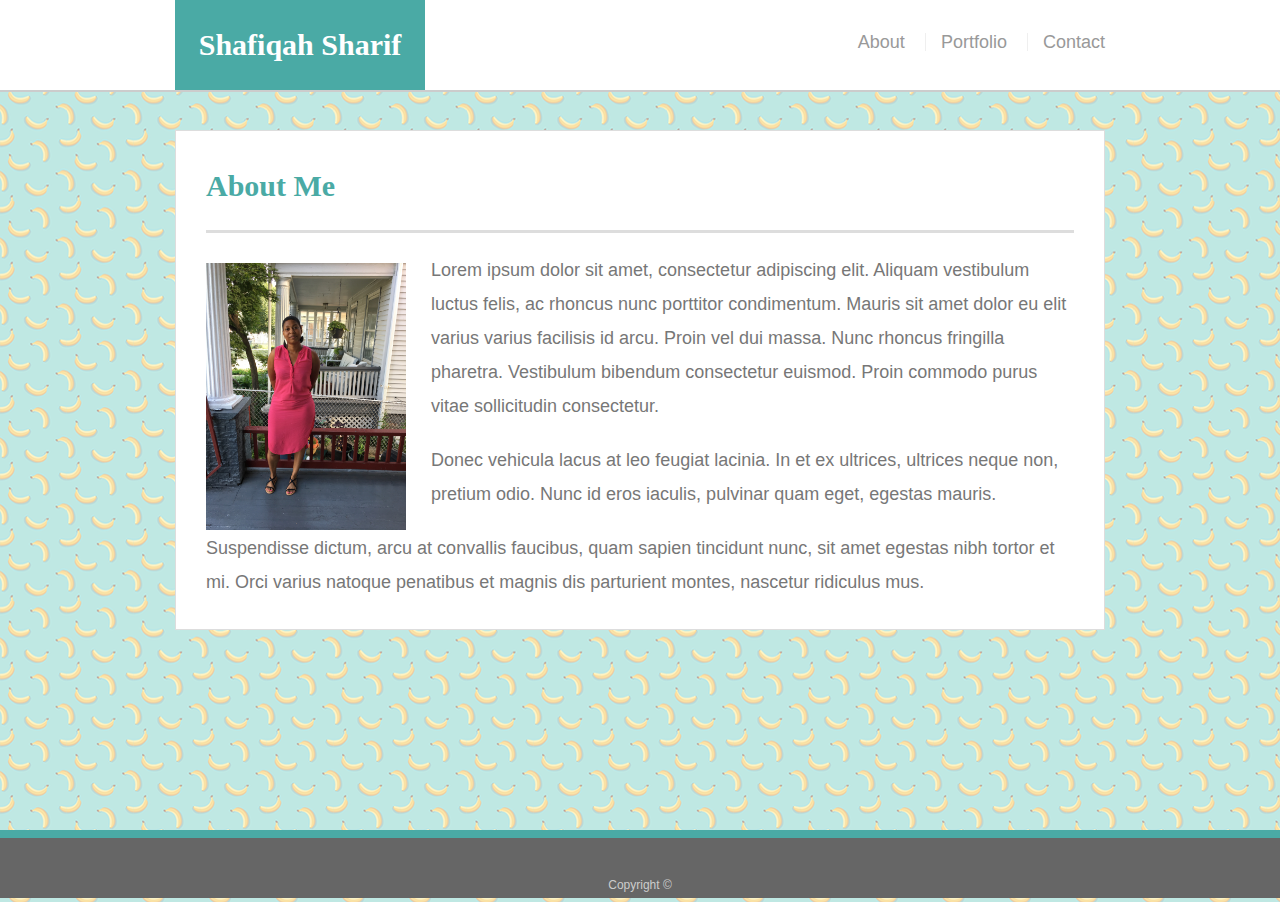
<file: index.html>
<!doctype html>
<html lang="en-us">

<head>
  <meta charset="UTF-8">
  <meta name="viewport" content="width=device-width, initial-scale=1, shrink-to-fit=no">
  
  <link rel="stylesheet" href="https://stackpath.bootstrapcdn.com/bootstrap/4.1.3/css/bootstrap.min.css"> 

  <title>About | Shafiqah</title>
  <link rel="stylesheet" href="assets/css/responsive.css">
</head>

<body>
  <header
  h1
  navbar-expand{-sm|-md|-lg|-xl}>
</header>

    

  <header id="masthead">
    <div class="container">
      <a href="index.html" id="logo">Shafiqah Sharif</a>
      <nav>
        <a href="index.html">About</a>
        <a href="portfolio.html">Portfolio</a>
        <a href="contact.html">Contact</a>
      </nav>
    </div>
  </header>

  <div id="main-container" class="container">
    <section class="main-section">
      <h1>About Me</h1>

      <img src="assets/images/IMG_4198 copy.jpg" class="auth-image" alt="Shafiqah">

      <p>Lorem ipsum dolor sit amet, consectetur adipiscing elit. Aliquam vestibulum luctus felis, ac rhoncus nunc porttitor condimentum. Mauris sit amet dolor eu elit varius varius facilisis id arcu. Proin vel dui massa. Nunc rhoncus fringilla pharetra. Vestibulum bibendum consectetur euismod. Proin commodo purus vitae sollicitudin consectetur.</p>

      <p>Donec vehicula lacus at leo feugiat lacinia. In et ex ultrices, ultrices neque non, pretium odio. Nunc id eros iaculis, pulvinar quam eget, egestas mauris.</p>

      <p>Suspendisse dictum, arcu at convallis faucibus, quam sapien tincidunt nunc, sit amet egestas nibh tortor et mi. Orci varius natoque penatibus et magnis dis parturient montes, nascetur ridiculus mus.</p>

    </section>

  </div>

  <footer>
    <div class="container">
      Copyright &copy; 
    </div>
  </footer>
</body>

</html>
</file>
<file: assets/css/responsive.css>
body {
  font-family: "Arial", "Helvetica Neue", "Helvetica", "sans-serif";
  font-size: 18px;
  line-height: 34px;
  color: #777;
  background: url("../images/bananas.png");
}

* {
  box-sizing: border-box;
}

/* general */

.container {
  width: 100%;
  max-width: 960px;
  margin: 0 auto;
  clear: both;
}

h1,
h2,
h3,
p {
  margin-bottom: 20px;
}

p:last-child {
  margin-bottom: 0;
}

h1,
h2,
h3 {
  font-family: Georgia, Times, "Times New Roman", serif;
  font-weight: 700;
  color: #4aaaa5;
}

h1  {
  padding-bottom: 20px;
  font-size: 30px;
  line-height: 49px;
  border-bottom: 3px solid #ddd;
}

h2,
h3 {
  font-size: 22px;
}

/* header */

#masthead {
  position: fixed;
  z-index: 99;
  width: 100%;
  margin: 0 0 30px;
  overflow: auto;
  color: #fff;
  background: #fff;
  border-bottom: 2px solid #ccc;
}

#logo {
  float: left;
  width: 250px;
  height: 90px;
  font-family: Georgia, Times, "Times New Roman", serif;
  font-size: 30px;
  font-weight: 700;
  line-height: 90px;
  color: #fff;
  text-align: center;
  text-decoration: none;
  background: #4aaaa5;
}

nav {
  float: right;
  margin-top: 25px;
}

nav a {
  display: inline-block;
  padding-left: 15px;
  margin-left: 15px;
  line-height: 18px;
  color: #999;
  text-decoration: none;
  border-left: 1px solid #efefef;
}

nav a:first-child {
  border-left: 0 none;
}

/* footer */

footer {
  padding: 30px 0;
  clear: both;
  font-size: 12px;
  color: #fff;
  color: #ccc;
  text-align: center;
  background: #666;
  border-top: 8px solid #4aaaa5;
  height: 50px;
}

h3, h2 {
  padding-bottom: 20px;
  margin-bottom: 15px;
  line-height: 22px;
  border-bottom: 2px solid #eee;
}

/* main */

#main-container {
  padding-top: 130px;
  min-height: calc(100vh - 70px);
}

.main-section {
  float: left;
  width: 100%;
  max-width: 960px;
  padding: 30px;
  margin: 0 0 40px;
  background: #fff;
  border: 1px solid #ddd;
}

/* portfolio page */

.work {
  position: relative;
  float: left;
  width: 274px;
  margin: 20px 0 25px;
  overflow: auto;
}

.work:nth-child(even) {
  margin-right: 40px;
}

.work img {
  width: 100%;
  border: 0 none;
  opacity: 0.8;
}

.work h3 {
  position: absolute;
  bottom: 20px;
  width: 100%;
  padding: 15px;
  margin-bottom: 0;
  font-weight: 300;
  line-height: 30px;
  color: #fff;
  text-align: center;
  background: #4aaaa5;
  border-bottom: 0;
}

.auth-image {
  float: left;
  width: 200px;
  height: auto;
  margin-top: 10px;
  margin-right: 25px;
}

/* contact page */

#contact-form ul {
  margin-bottom: 20px;
}

#contact-form li {
  margin-bottom: 10px;
}

label,
input[type=text],
input[type=email],
textarea {
  display: block;
  width: 100%;
}

input[type=text],
input[type=email],
textarea {
  height: 35px;
  padding: 0 10px;
  font-size: 14px;
  border: 1px solid #ddd;
}

textarea {
  height: 200px;
}

input[type=submit] {
  padding: 10px 30px;
  font-size: 18px;
  color: #fff;
  cursor: pointer;
  background: #4aaaa5;
  border: 0 none;
}

/* Use three @media screen tags, each with one of these max-widths: 980px, 768px and 640px. */

@media screen and (max-width: 768px)  {
  body { 
   background-color: rgb(82, 31, 82);
}
}

@media screen and (max-width: 980px)  {
  header  {
    background-color: rosybrown;
}
}

@media screen and (max-width: 640px)  {
  logo  {
    background-color: royalblue;
  }
}
</file>
